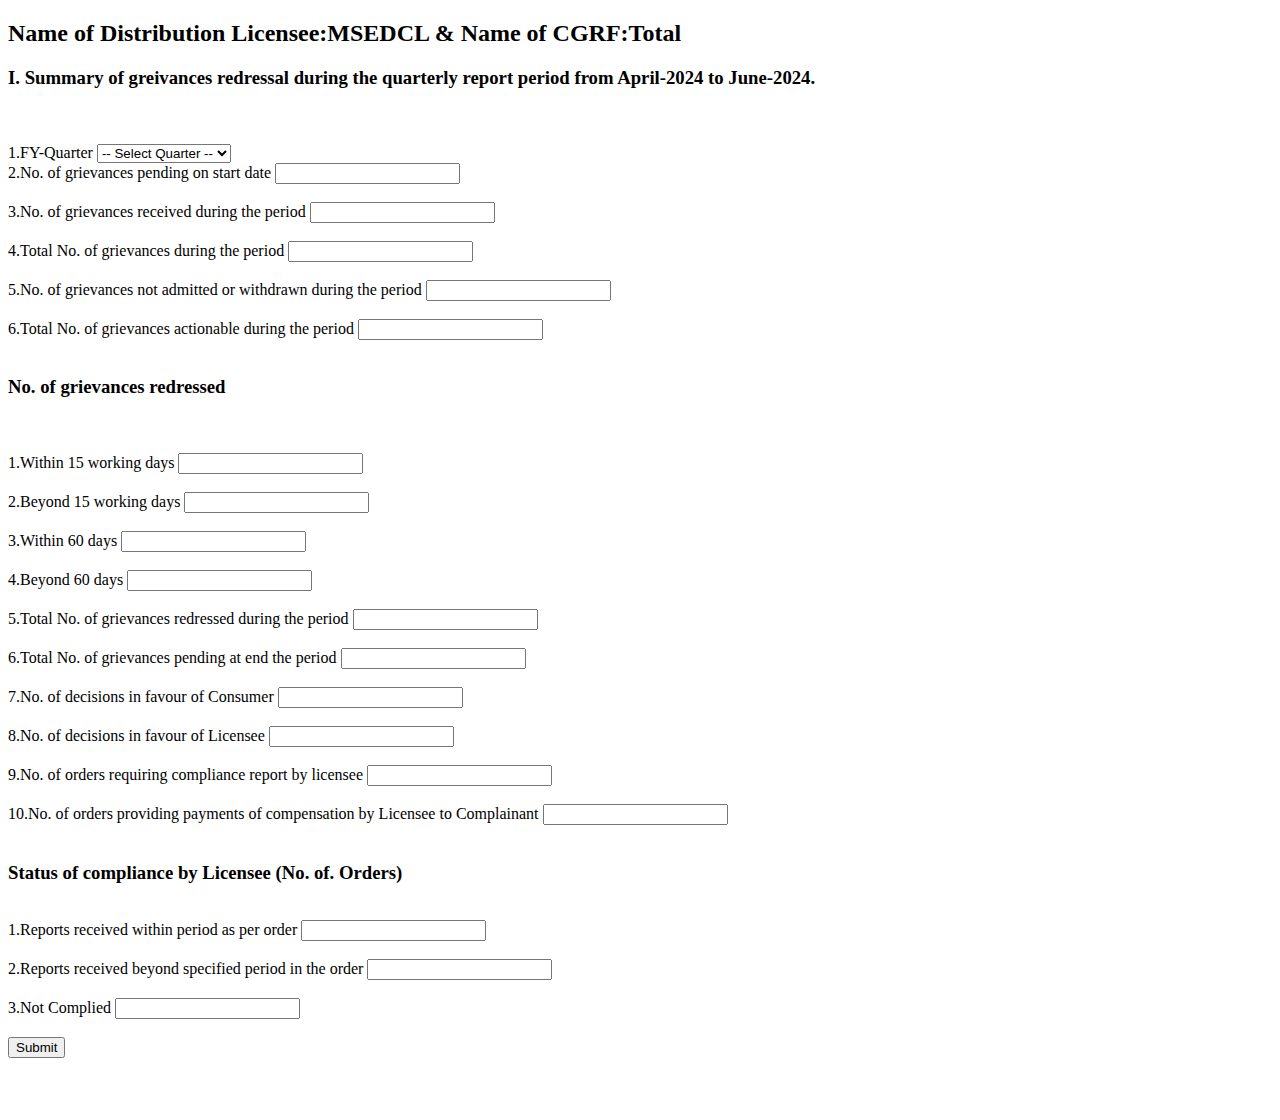
<file: WebApp/src/main/resources/templates/form1.html>
<!DOCTYPE html>
<html xmlns:th="http://www.thymeleaf.org">

<head>
	<title>WebApp</title>
	<link th:href="@{/css/style2.css}" rel="stylesheet"/>
</head>

<body>
	
	<dev th:if="${successform}">
			<h3 style="color: green;" th:text="${successform}"></h3>
		</dev>
		
		<dev th:if="${errorform}">
			<h3 style="color: red;" th:text="${errorform}"></h3>
		</dev>
	
	<div class="login-container">
	<form th:action="@{/form1}" th:object="${user}" method="post">
		<h2>Name of Distribution Licensee:MSEDCL & Name of CGRF:Total </h2>
		<h3>I. Summary of greivances redressal during the quarterly report period from April-2024 to June-2024.</h3><br><br>
		
		<div class="input-group">
			<label for="username">1.FY-Quarter</label>
			<select id="1.FY-Quarter" th:field="*{FY_Quarter}" required>
					<option value="">-- Select Quarter --</option>
					<option value="Q1">Q1</option>
					<option value="Q2">Q2</option>
					<option value="Q3">Q3</option>
			</select>
		</div>
		
		<div class="input-group">
			 <label for="username">2.No. of grievances pending on start date</label>
				<input type="number" th:field="*{No_of_grievances_pending_on_start_date}" required><br><br>
		</div>
		
		<div class="input-group">
				<label for="username">3.No. of grievances received during the period</label>
				<input type="number" th:field="*{No_of_grievances_received_during_the_period}" required><br><br>
		</div>
		
		<div class="input-group">
				<label for="username">4.Total No. of grievances during the period</label>
				<input type="number" th:field="*{Total_No_of_grievances_during_the_period}" required><br><br>
		</div>				
		
		<div class="input-group">
				<label for="username">5.No. of grievances not admitted or withdrawn during the period</label>
				<input type="number" maxlength="10" th:field="*{No_of_grievances_not_admitted_or_withdrawn_during_the_period}" required><br><br>
		</div>
		
		<div class="input-group">
				<label for="username">6.Total No. of grievances actionable during the period</label>
				<input type="number" th:field="*{Total_No_of_grievances_actionable_during_the_period}" required><br><br>
		</div>
		
		<h3>No. of grievances redressed</h3><br><br>
		<div class="input-group">
				<label for="username">1.Within 15 working days</label>
				<input type="number" th:field="*{Within_15_working_days}" required><br><br>
		</div>
		
		<div class="input-group">
			<label for="username">2.Beyond 15 working days</label>
			<input type="number" th:field="*{Beyond_15_working_days}" required><br><br>
		</div>
		
		<div class="input-group">
			<label for="username">3.Within 60 days</label>
			<input type="number" th:field="*{Within_60_days}" required><br><br>
		</div>
		
		<div class="input-group">
				<label for="username">4.Beyond 60 days</label>
				<input type="number" th:field="*{Beyond_60_days}" required><br><br>
		</div>
		
		<div class="input-group">
				<label for="username">5.Total No. of grievances redressed during the period</label>
				<input type="number" th:field="*{Total_No_of_grievances_redressed_during_the_period}" required><br><br>
		</div>
		
		<div class="input-group">
				<label for="username">6.Total No. of grievances pending at end the period</label>
				<input type="number" th:field="*{Total_No_of_grievances_pending_at_end_the_period}" required><br><br>
		</div>
		
		<div class="input-group">
					<label for="username">7.No. of decisions in favour of Consumer</label>
					<input type="number" th:field="*{No_of_decisions_in_favour_of_Consumer}" required><br><br>
		</div>
		
		<div class="input-group">
					<label for="username">8.No. of decisions in favour of Licensee</label>
					<input type="number" th:field="*{No_of_decisions_in_favour_of_Licensee}" required><br><br>
		</div>
		
		<div class="input-group">
				<label for="username">9.No. of orders requiring compliance report by licensee</label>
				<input type="number" th:field="*{No_of_orders_requiring_compliance_report_by_licensee}" required><br><br>
		</div>
		
		<div class="input-group">
				<label for="username">10.No. of orders providing payments of compensation by Licensee to Complainant</label>
				<input type="number" th:field="*{No_of_ord_pro_pays_of_compensation_by_License_Compl}" required><br><br>
		</div>
		
		<h3>Status of compliance by Licensee (No. of. Orders)</h3><br>
		<div class="input-group">
					<label for="username">1.Reports received within period as per order</label>
					<input type="number" th:field="*{Reports_received_within_period_as_per_order}" required><br><br>
		</div>

		<div class="input-group">
					<label for="username">2.Reports received beyond specified period in the order</label>
					<input type="number" th:field="*{Reports_received_beyond_specified_period_in_the_order}" required><br><br>
		</div>
						
		<div class="input-group">
					<label for="username">3.Not Complied</label>
					<input type="number" th:field="*{Not_Complied}" required><br><br>
		</div>
				
				
				<button type="submit">Submit</button><br><br>
	</center>
	
</form>
<br><br>


</div>
</body>

</html>
</file>
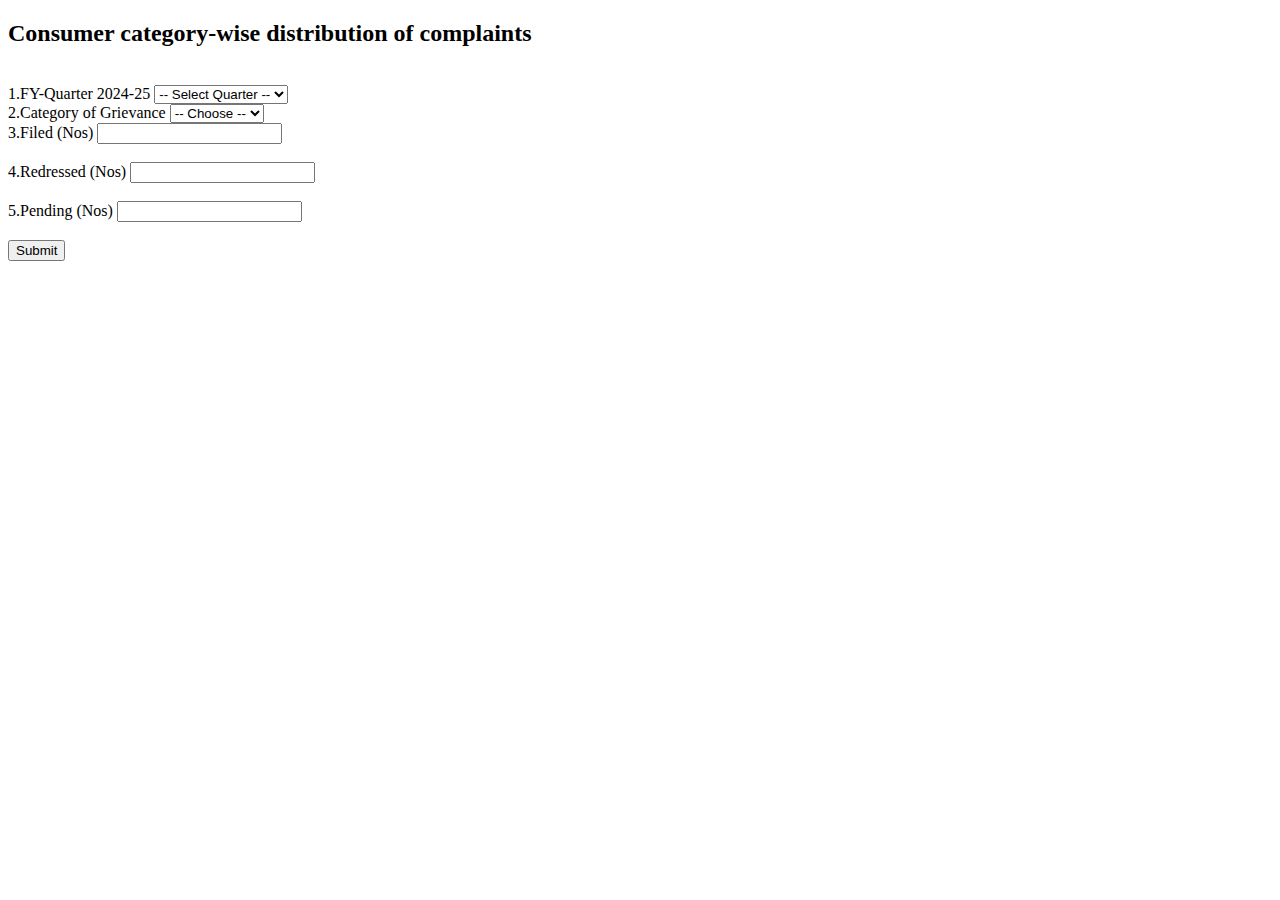
<file: WebApp/src/main/resources/templates/form2.html>
<!DOCTYPE html>
<html xmlns:th="http://www.thymeleaf.org">

<head>
	<title>WebApp</title>
	<link th:href="@{/css/styleform2.css}" rel="stylesheet"/>
</head>

<body>
	
	<dev th:if="${successform2}">
			<h3 style="color: green;" th:text="${successform2}"></h3>
		</dev>
		
		<dev th:if="${errorform2}">
			<h3 style="color: red;" th:text="${errorform2}"></h3>
		</dev>
	
	<div class="login-container">
	<form th:action="@{/form2}" th:object="${user}" method="post">
		<h2>Consumer category-wise distribution of complaints</h2><br>
		
		<div class="input-group">
				<label for="username">1.FY-Quarter 2024-25</label>
				<select id="1.FY-Quarter" th:field="*{FY_Quarter}" required>
				<option value="">-- Select Quarter --</option>
				<option value="Q1">Q1</option>
				<option value="Q2">Q2</option>
				<option value="Q3">Q3</option>
		</select>
		</div>
		
		<div class="input-group">
				<label for="username">2.Category of Grievance</label>
				<select id="1.FY-Quarter" th:field="*{Category_of_Grievance}" required>
				<option value="">-- Choose --</option>
				<option value="Residential">Residential</option>
				<option value="Commercial">Commercial</option>
				<option value="Agricultural">Agricultural</option>
				<option value="Industrial">Industrial</option>
				<option value="Others">Others</option>
				<option value="Total">Total</option>
	</select>
	</div>
		
		<div class="input-group">
				 <label for="username">3.Filed (Nos)</label>
				<input type="number" th:field="*{Filed_Nos}" required><br><br>
		</div>
		
		<div class="input-group">
					<label for="username">4.Redressed (Nos)</label>
					<input type="number" th:field="*{Redressed_Nos}" required><br><br>
		</div>
		
		<div class="input-group">
				<label for="username">5.Pending (Nos)</label>
				<input type="number" th:field="*{Pending_Nos}" required><br><br>
		</div>
		
		
				<button type="submit">Submit</button><br><br>
	</center>
	
</form>
<br><br>

</div>
</body>
</html>
</file>
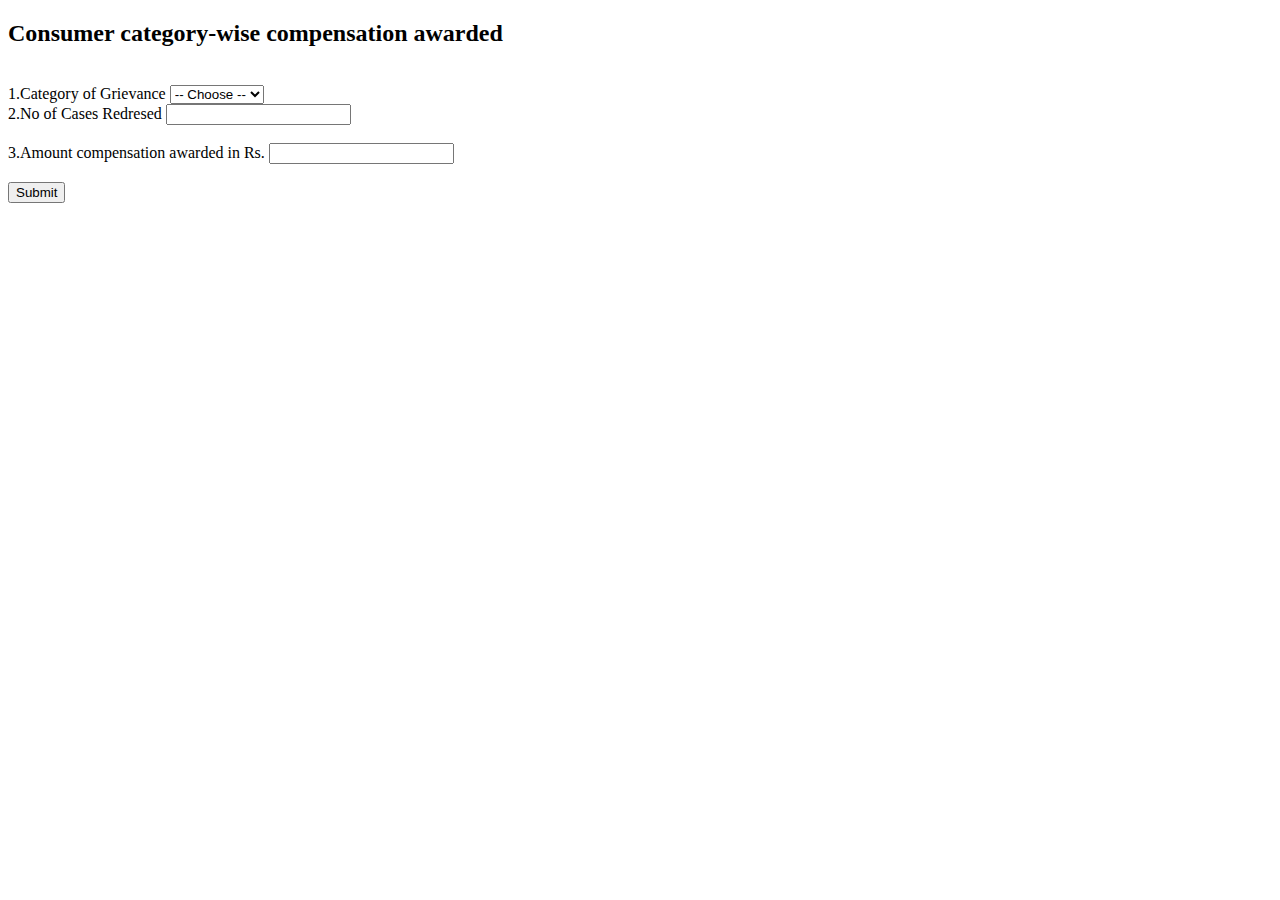
<file: WebApp/src/main/resources/templates/form3.html>
<!DOCTYPE html>
<html xmlns:th="http://www.thymeleaf.org">

<head>
	<title>WebApp</title>
	<link th:href="@{/css/styleform2.css}" rel="stylesheet"/>
</head>

<body>
	
	<dev th:if="${successform3}">
			<h3 style="color: green;" th:text="${successform3}"></h3>
		</dev>
		
		<dev th:if="${errorform3}">
			<h3 style="color: red;" th:text="${errorform3}"></h3>
		</dev>
	
	<div class="login-container">
	<form th:action="@{/form3}" th:object="${user}" method="post">
		<h2>Consumer category-wise compensation awarded</h2><br>
		
		
		<div class="input-group">
				<label for="username">1.Category of Grievance</label>
				<select id="1.FY-Quarter" th:field="*{Category_of_Grievance}" required>
				<option value="">-- Choose --</option>
				<option value="Residential">Residential</option>
				<option value="Commercial">Commercial</option>
				<option value="Agricultural">Agricultural</option>
				<option value="Industrial">Industrial</option>
				<option value="Others">Others</option>
				<option value="Total">Total</option>
	</select>
	</div>
		
		<div class="input-group">
				 <label for="username">2.No of Cases Redresed</label>
				<input type="number" th:field="*{No_of_Cases_Redresed}" required><br><br>
		</div>
		
		<div class="input-group">
					<label for="username">3.Amount compensation awarded in Rs.</label>
					<input type="number" th:field="*{Amount_compensation_awarded_in_Rs}" required><br><br>
		
		
				<button type="submit">Submit</button><br><br>
	</center>
	
</form>
<br><br>

</div>
</body>
</html>
</file>
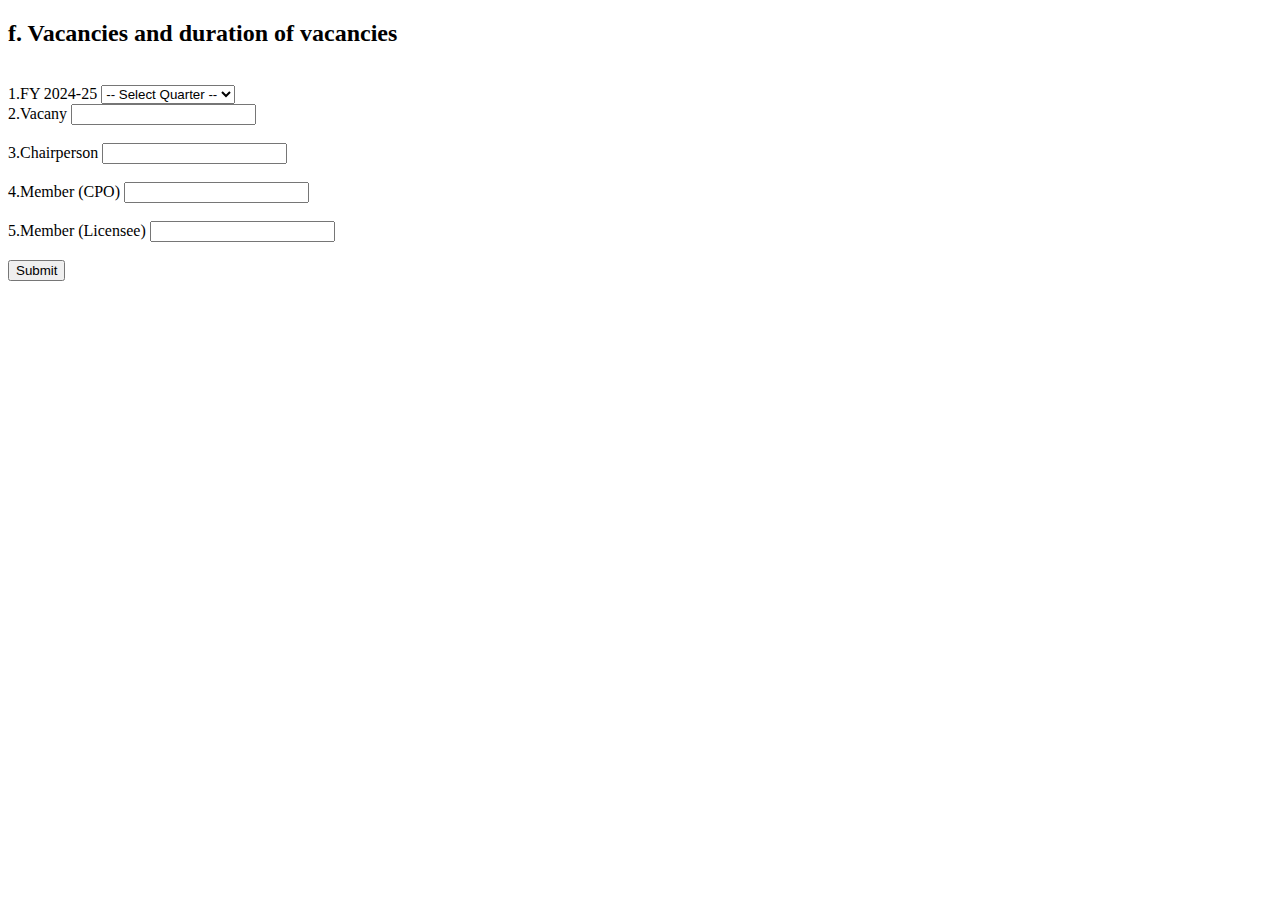
<file: WebApp/src/main/resources/templates/form4.html>
<!DOCTYPE html>
<html xmlns:th="http://www.thymeleaf.org">

<head>
	<title>WebApp</title>
	<link th:href="@{/css/styleform2.css}" rel="stylesheet"/>
</head>

<body>
	
	<dev th:if="${successform4}">
			<h3 style="color: green;" th:text="${successform4}"></h3>
		</dev>
		
		<dev th:if="${errorform4}">
			<h3 style="color: red;" th:text="${errorform4}"></h3>
		</dev>
	
	<div class="login-container">
	<form th:action="@{/form4}" th:object="${user}" method="post">
		<h2>f. Vacancies and duration of vacancies</h2><br>
		
		
		<div class="input-group">
				<label for="username">1.FY 2024-25</label>
				<select id="Quarter" th:field="*{Quarter}" required>
				<option value="">-- Select Quarter --</option>
				<option value="Q1">Q1</option>
				<option value="Q2">Q2</option>
				<option value="Q3">Q3</option>
				<option value="Q4">Q4</option>
				<option value="Q5">Q5</option>
	</select>
	</div>
		
		<div class="input-group">
				 <label for="username">2.Vacany</label>
				<input type="text" th:field="*{Vacany}" required><br><br>
		</div>
		
		<div class="input-group">
					<label for="username">3.Chairperson</label>
					<input type="text" th:field="*{Chairperson}" required><br><br>
		</div>
		
		<div class="input-group">
					<label for="username">4.Member (CPO)</label>
					<input type="text" th:field="*{Member_cpo}" required><br><br>
		</div>
		
		<div class="input-group">
					<label for="username">5.Member (Licensee)</label>
					<input type="text" th:field="*{Member_licensee}" required><br><br>
		</div>
				<button type="submit">Submit</button><br><br>
	</center>
	
</form>
<br><br>

</div>
</body>
</html>
</file>
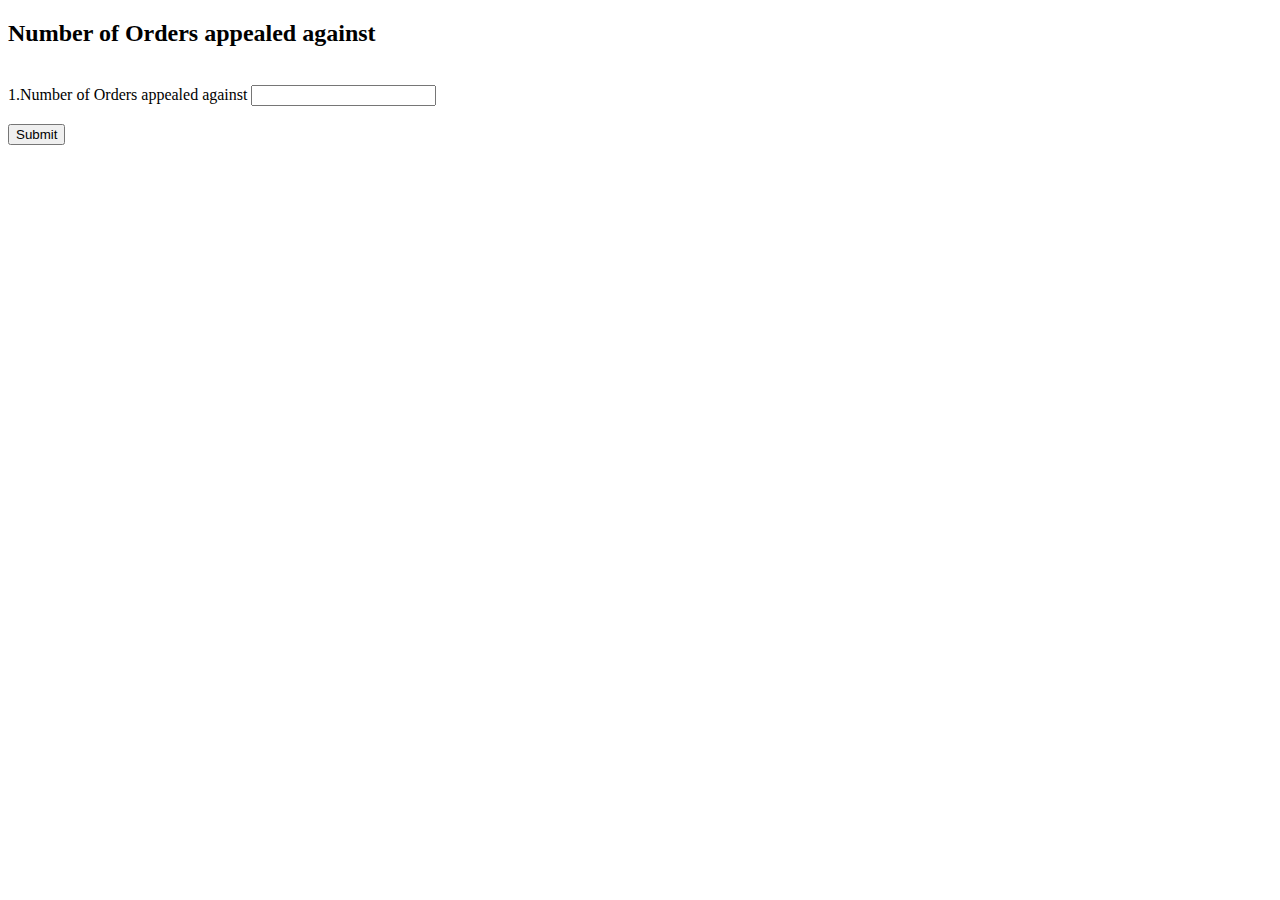
<file: WebApp/src/main/resources/templates/form5.html>
<!DOCTYPE html>
<html xmlns:th="http://www.thymeleaf.org">

<head>
	<title>WebApp</title>
	<link th:href="@{/css/styleform2.css}" rel="stylesheet"/>
</head>

<body>
	
	<dev th:if="${successform5}">
			<h3 style="color: green;" th:text="${successform5}"></h3>
		</dev>
		
		<dev th:if="${errorform5}">
			<h3 style="color: red;" th:text="${errorform5}"></h3>
		</dev>
	
	<div class="login-container">
	<form th:action="@{/form5}" th:object="${user}" method="post">
		<h2>Number of Orders appealed against</h2><br>
		
		
		
		
		
		
		<div class="input-group">
					<label for="username">1.Number of Orders appealed against</label>
					<input type="number" th:field="*{Number_of_orders_appealed_against}" required><br><br>
		</div>
		
				<button type="submit">Submit</button><br><br>
	</center>
	
</form>
<br><br>

</div>
</body>
</html>
</file>
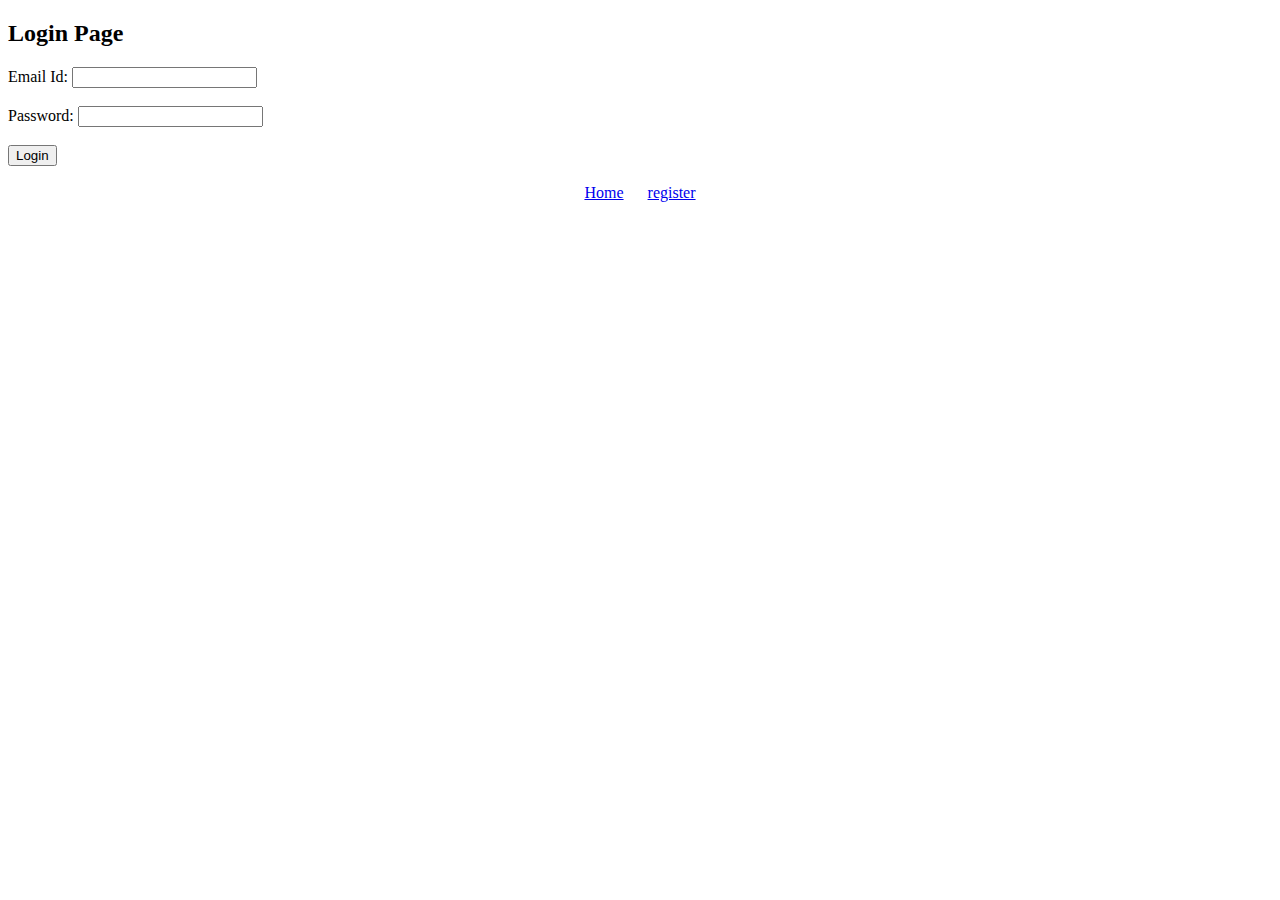
<file: WebApp/src/main/resources/templates/login.html>
<!DOCTYPE html>
<html xmlns:th="http://www.thymeleaf.org">

<head>
	<title>WebApp</title>
	<link th:href="@{/css/style.css}" rel="stylesheet"/>
</head>

<body>

	
	
	<dev th:if="${errorMsg}">
		<h3 style="color: red;" th:text="${errorMsg}"></h3>
	</dev>
	<div class="login-container">
		
	<form th:action="@{/loginForm}" th:object="${user}" method="post">
		
		<h2>Login Page</h2>
		
		<div class="input-group">
		<label for="username">Email Id:</label>
		<input type="text" th:field="*{email}"><br><br>
		</div>
		
		<div class="input-group">
		<label for="password">Password:</label>
		<input type="password" th:field="*{password}"><br><br>
		</div>
		<button type="submit">Login</button><br><br>
		
		
		<center>
		<a href="index.html">Home</a>
		&nbsp;&nbsp;&nbsp;&nbsp;
		<a href="regPage">register</a>
		</center>
</form>
</div>



</body>

</html>
</file>
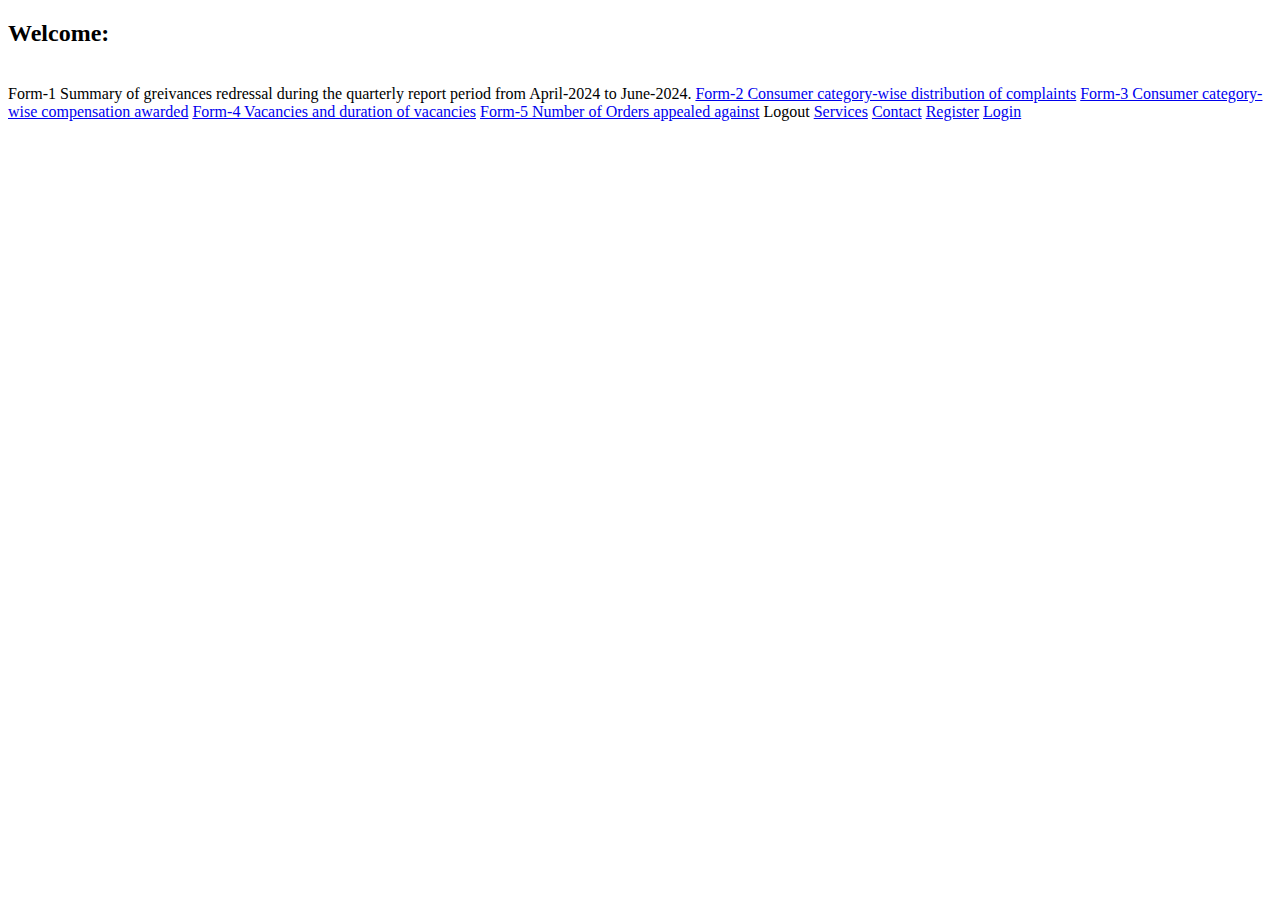
<file: WebApp/src/main/resources/templates/profile.html>
<!DOCTYPE html>
<html xmlns:th="http://www.thymeleaf.org">
<head>
  <meta charset="UTF-8" />
  <meta name="viewport" content="width=device-width, initial-scale=1.0"/>
  <title>Two Column Link Buttons</title>
  <link th:href="@{/css/styleprofile.css}" rel="stylesheet"/>
</head>
<body>
  <div class="button-grid">
	<h2>Welcome: <span th:text="${modelName}"></span></h2><br>
	
	<a th:href="submitform1" class="btn">Form-1 Summary of greivances redressal during the quarterly report period from April-2024 to June-2024.</a>
	<a href="submitform2" class="btn">Form-2 Consumer category-wise distribution of complaints</a>
	<a href="submitform3" class="btn">Form-3 Consumer category-wise compensation awarded</a>
	<a href="submitform4" class="btn">Form-4 Vacancies and duration of vacancies</a>
	<a href="submitform5" class="btn">Form-5 Number of Orders appealed against</a>
	<a th:href="@{/logout}" class="btn">Logout</a>
    

    <a href="#" class="btn">Services</a>
    <a href="#" class="btn">Contact</a>
    <a href="#" class="btn">Register</a>
    <a href="#" class="btn">Login</a>
  </div>
</body>
</html>
</file>
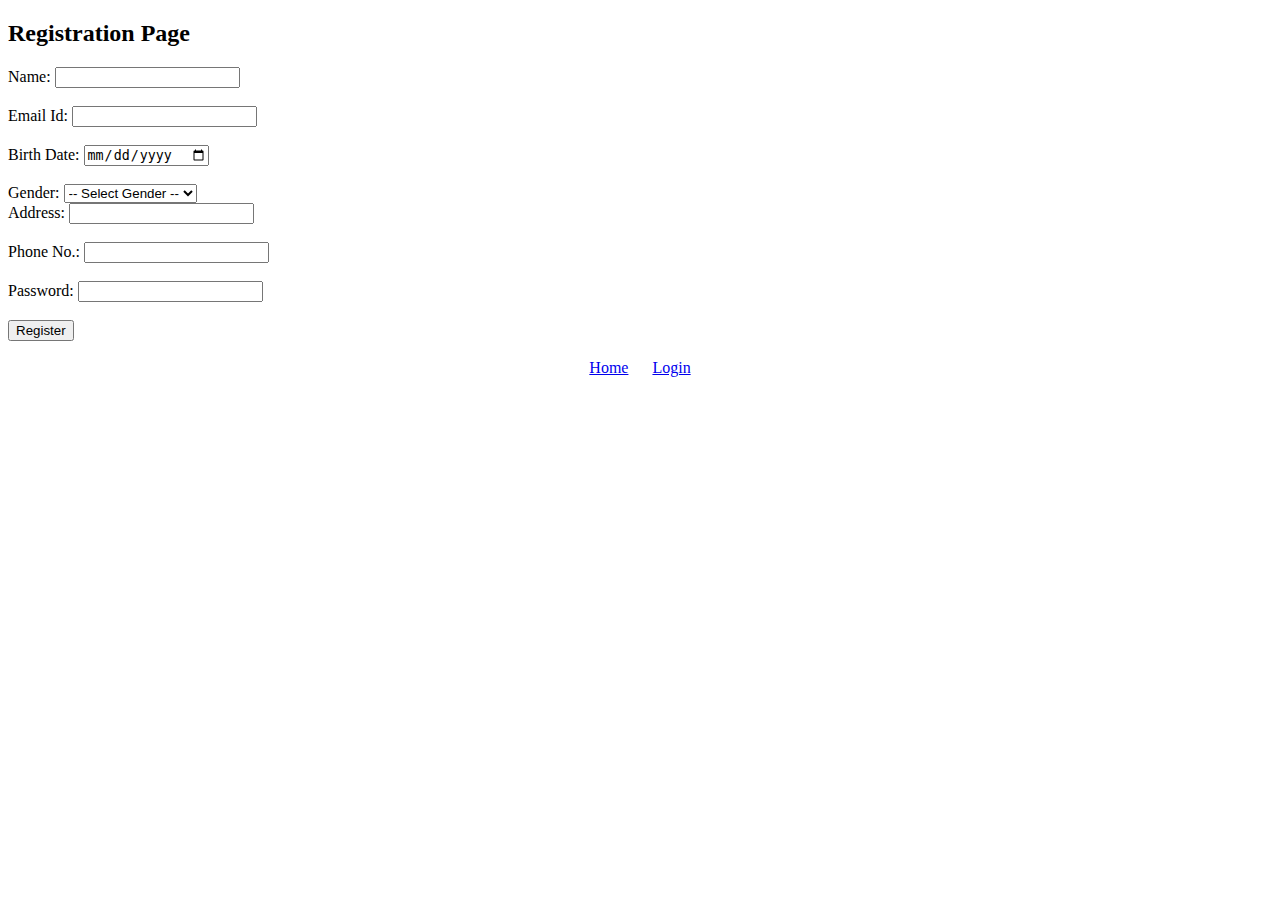
<file: WebApp/src/main/resources/templates/register.html>
<!DOCTYPE html>
<html xmlns:th="http://www.thymeleaf.org">

<head>
	<title>WebApp</title>
	<link th:href="@{/css/style.css}" rel="stylesheet"/>
</head>

<body>
	
	<dev th:if="${successMsg}">
		<h3 style="color: green;" th:text="${successMsg}"></h3>
	</dev>
	
	<dev th:if="${errorMsg}">
		<h3 style="color: red;" th:text="${errorMsg}"></h3>
	</dev>
	
	<div class="login-container">
	<form th:action="@{/regForm}" th:object="${user}" method="post">
		<h2>Registration Page</h2>
		
		<div class="input-group">
			<label for="username">Name:</label>
			<input type="text" th:field="*{name}"><br><br>
		</div>
		
		<div class="input-group">
			 <label for="username">Email Id:</label>
				<input type="text" th:field="*{email}"><br><br>
		</div>
		
		<div class="input-group">
				<label for="username">Birth Date:</label>
				<input type="date" th:field="*{date}"><br><br>
		</div>

		<div class="input-group">
			<label for="username">Gender:</label>
			<select id="gender" th:field="*{gender}">
				<option value="">-- Select Gender --</option>
				<option value="male">Male</option>
				<option value="female">Female</option>
				<option value="other">Other</option>
			</select>
		</div>
		
		<div class="input-group">
				<label for="username">Address:</label>
				<input type="text" th:field="*{address}"><br><br>
		</div>				
		
		<div class="input-group">
				<label for="username">Phone No.:</label>
				<input type="text" maxlength="10" th:field="*{phoneno}"><br><br>
		</div>
		
		<div class="input-group">
				<label for="username">Password:</label>
				<input type="password" th:field="*{password}"><br><br>
		</div>
				
				
				
				<button type="submit">Register</button><br><br>
	<center>
	<a href="index.html">Home</a>
	&nbsp;&nbsp;&nbsp;&nbsp;
	<a href="loginPage">Login</a>
	</center>
	
</form>
<br><br>


</div>
</body>

</html>
</file>
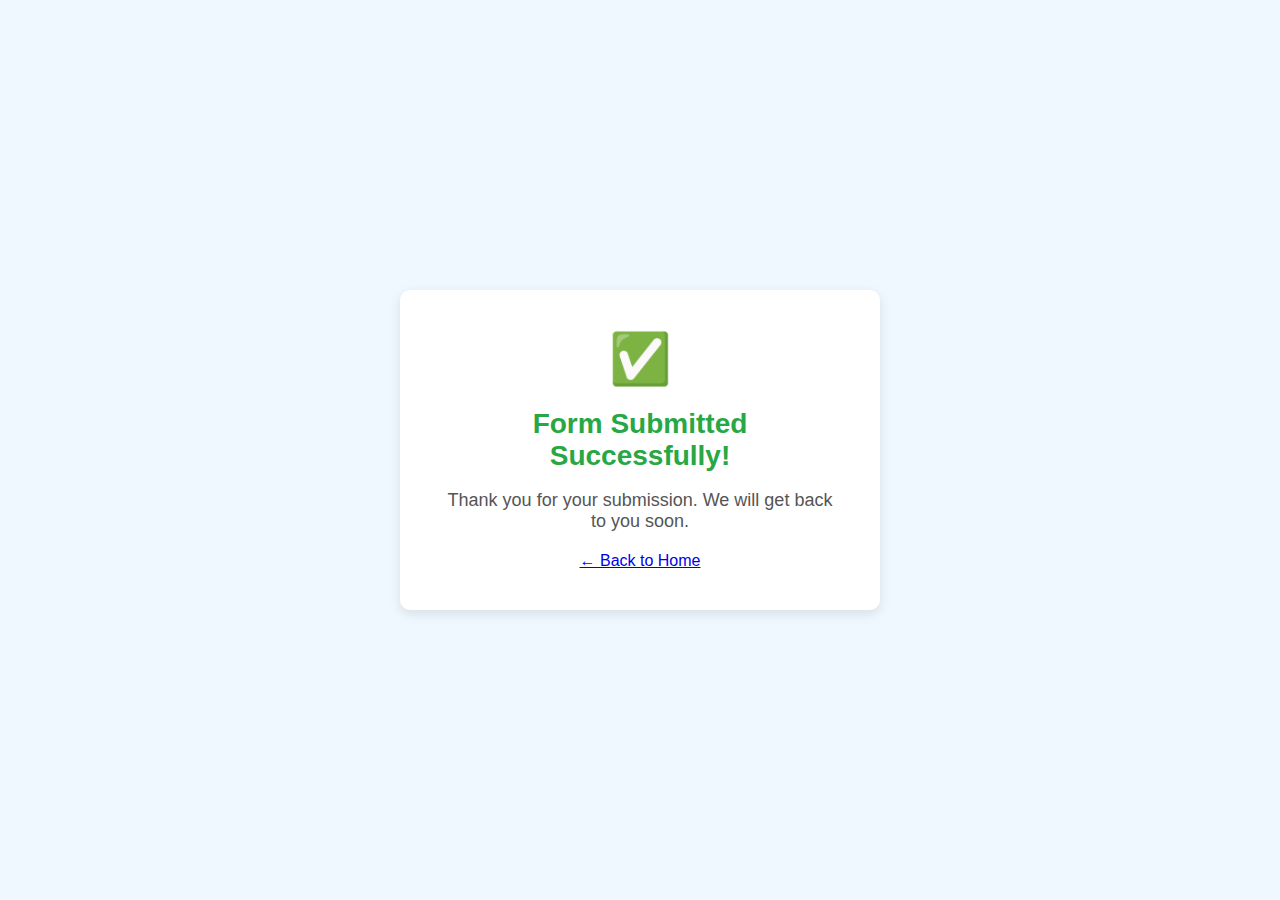
<file: WebApp/src/main/resources/templates/successform.html>
<!DOCTYPE html>
<html xmlns:th="http://www.thymeleaf.org">
<head>
  <meta charset="UTF-8" />
  <meta name="viewport" content="width=device-width, initial-scale=1.0"/>
  <title>Form Submitted</title>
  <style>
    body {
      background-color: #f0f8ff;
      font-family: 'Segoe UI', Tahoma, Geneva, Verdana, sans-serif;
      display: flex;
      align-items: center;
      justify-content: center;
      height: 100vh;
      margin: 0;
    }

    .success-box {
      background-color: #ffffff;
      padding: 40px;
      border-radius: 10px;
      box-shadow: 0 4px 12px rgba(0, 0, 0, 0.1);
      text-align: center;
      max-width: 400px;
    }

    .success-box h1 {
      color: #28a745;
      font-size: 28px;
      margin-bottom: 10px;
    }

    .success-box p {
      color: #555;
      font-size: 18px;
      margin-bottom: 20px;
    }

    .success-icon {
      font-size: 50px;
      color: #28a745;
      margin-bottom: 20px;
    }

    .back-link {
      text-decoration: none;
      color: #007bff;
      font-weight: bold;
      transition: color 0.3s ease;
    }

    .back-link:hover {
      color: #0056b3;
    }
  </style>
</head>
<body>
	
  <div class="success-box">
    <div class="success-icon">✅</div>
    <h1>Form Submitted Successfully!</h1>
    <p>Thank you for your submission. We will get back to you soon.</p>
    <a href="index.html">← Back to Home</a>
  </div>
</body>
</html>
</file>
